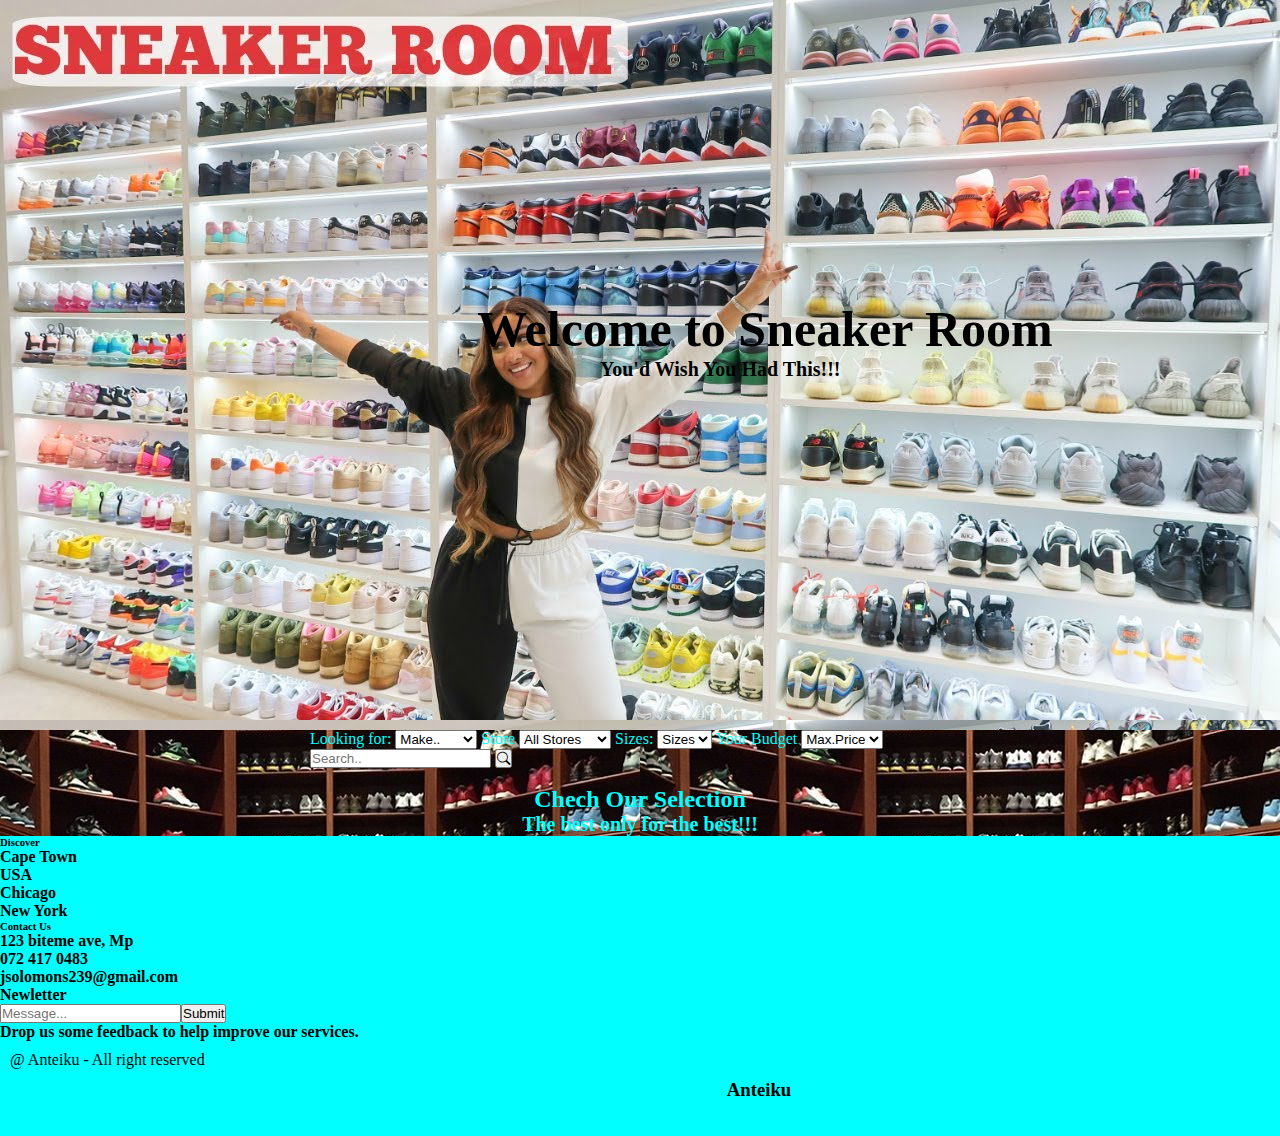
<file: index.html>
<!DOCTYPE html>
<html lang="en">
<head>
    <meta charset="UTF-8">
    <meta http-equiv="X-UA-Compatible" content="IE=edge">
    <meta name="viewport" content="width=device-width, initial-scale=1.0">
    <!-- CSS only -->
<link href="https://cdn.jsdelivr.net/npm/bootstrap@5.2.0-beta1/dist/css/bootstrap.min.css" rel="stylesheet" integrity="sha384-0evHe/X+R7YkIZDRvuzKMRqM+OrBnVFBL6DOitfPri4tjfHxaWutUpFmBp4vmVor" crossorigin="anonymous">
<link rel="stylesheet" href="./style.css">
<link rel="stylesheet" href="https://cdn.jsdelivr.net/npm/bootstrap-icons@1.8.3/font/bootstrap-icons.css">

    <title>Property(TASK)</title>
</head>
<body style="background-image: url(./img/Sneaker-Room-DJ-Khaled-4.jpg);">
            
        <div id="p"  style="background-image: url(./img/maxresdefault.jpg); width: 1530px; height: 730px; opacity: 0.8.5;">
<h3 id="head" style="padding-top: 300px; color: black;"><b>Welcome to Sneaker Room</b></h3>
<h4 style="padding-bottom: 100px; margin-left: 600px; font-size: 20px; color: black;"><b>You'd Wish You Had This!!!</b></p>
</div>

    <div class="container1">
    <label for="" style="color: aqua;" >Looking for:</label>
    <select id="shoes" name="make">
      <option disabled selected value>Make..</option>
      <option value="Airmax 90">Airmax 90</option>
      <option value="Airmax 1">Airmax 1</option>
      <option value="Airmax 95">Airmax 95</option>
      <option value="Airmax 97">Airmax 97</option>
      <option value="Retro 1">Retro 1</option>
      <option value="Retro 4">Retro 4</option>
      <option value="Runner">Runners</option>
    
    </select>

    <label for="" style="color: aqua;" id="store">Store</label>
    <select id="place" name="Location">
      <option disabled selected value>All Stores</option>
      <option value="Promanade">Promanade</option>
      <option value="Cavendish">Cavendish</option>
      <option value="Kenilworth">Kenilworth</option>
      <option value="CenturyCity">CenturyCity</option>
      <option value="WestGate">WestGate</option>
    </select>

    <label for="" style="color: aqua;" id="size">Sizes:</label>
    <select id="feet" name="Size">  
      <option disabled selected value>Sizes</option>
      <option value="1">1</option>
      <option value="2">2</option>
      <option value="3">3</option>
      <option value="4">4</option>
      <option value="+5">+5</option>
    </select>

    <label for="" style="color: aqua;" id="budget">Your Budget</label>
    <select id="money" name="Budget">
      <option disabled selected value>Max.Price</option>
      <option value="value">Any</option>
      <option value="R2000">R2000</option>
      <option value="R2,300">R2,300</option>
      <option value="R2,500">R2,500</option>
      <option value="R3,000 +">R3,000 +</option>
    </select>
<br>
    <input type="text" id="myInput" placeholder="Search.." name="search">
    <button type="submit" onclick="myfunction()"><i class="bi bi-search"></i></button>
    </div>
    </div>

<ul id="list">
  <li></li>
</ul>

<!-- <script>
  function myFunction() {
      var input, filter, ul, li, a, i, txtValue;
      input = document.getElementById("myInput");
      filter = input.value.toUpperCase();
      ul = document.getElementById("list");
      li = ul.getElementsByTagName("li");
      for (i = 0; i < li.length; i++) {
          a = li[i].getElementsByTagName("a")[0];
          txtValue = a.textContent || a.innerText;
          if (txtValue.toUpperCase().indexOf(filter) > -1) {
              li[i].style.display = "";
          } else {
              li[i].style.display = "none";
          }
      }
  }
  </script> -->

    <section>
    <div  class="text" id="start"  style="text-align: center;">
    <h2 style="color: aqua;">Chech Our Selection</h2>
    <p style="font-size: 20px; color: aqua;"><b>The best only for the best!!!</b></p>
    </div>

    <div class="container" style="align-items:center;" >
    <div class="row" id="row1">
    <div class="column-md-3">
      <!-- <img src="./shoes/56b14265c1176e35d7dfeaf5bf7b36d3cb6ab710-1100x735.jpg" alt=""width="400"height="400" class="img-fluid">
      <img src="./shoes/a1205480-7243-4328-a796-94aa714b06ff.webp"alt=""width="400"height="400" class="img-fluid">
      <img src="./shoes/Air-Jordan-1-High-OG-Florida-Gators-PE.webp"alt=""width="400"height="400" class="img-fluid"> -->
      
    </div>
    <div class="column-md-3">
      <!-- <img src="./shoes/CJ3906-104-1_370x.webp"alt=""width="400"height="400" class="img-fluid">
      <img src="./shoes/air-jordan-1-i-denim-womens-release-date-dm9036-104-pair.jpg"alt="" width="400" height="400" class="img-fluid">
      <img src="./shoes/Nike-air-jordan-1-x-off-white.jpg"alt="" width="400"height="400" class="img-fluid">
    </div>
    <div class="column-md-3">
      <img src="./shoes/nike-air-max-90-first-use-DB0636-400.webp"alt=""width="400"height="400" class="img-fluid">
      <img src="./shoes/data.jpeg.webp"alt=""width="400"height="400" class="img-fluid">
      <img src="./shoes/download.jpg"alt=""width="400"height="400" class="img-fluid"> -->
    </div>
    <div class="column-md-3">
        <!-- <img src="./shoes/Nike-Airmax-1-1-scaled.jpeg"alt="" width="400"height="400" class="img-fluid">
        <img src="./shoes/Patta-Air-max-Monarch.jpg"alt=""width="400"height="400" class="img-fluid">
        <img src="./img/0ea-02-Air-jordan-4-Retro-Blog-f18.webp"alt=""width="400"height="400" class="img-fluid"> -->
    </div>
    </div>
    </div>


    <section>
    <footer id="end" style="background-color: aqua; width: 1518px; height: 300px;" >
      <div class="container3" >
       
        <div class="row">
        <div class="col-lg-4">
         <h6>Discover</h6>
        <p><b>Cape Town</b></p>
        <p><b>USA</b></p>
        <p><b>Chicago</b></p>
        <p><b>New York</b></p>
      </div>

      <div class="col-lg-4">
        <h6>Contact Us</h6>
        <p><b>123 biteme ave, Mp </b></p>
        <p><b>072 417 0483</b></p>
        <p><b>jsolomons239@gmail.com</b></p>
      </div>

      <!-- <section> -->
      <div class="col-lg-4">
        <h4>Newletter</h4>
        <input type="text" placeholder="Message..."><button onclick="submit">Submit</button>
        <br>
        <p class=d-flex flex-row-reverse bd-highlight><b>Drop us some feedback to help improve our services.</b></p>
      </div>
    </div>
      </div>
    <!-- </section> -->
    
        <section id="sec">
            <!-- <div class="container2" style="text-align: center; font-size: 15px;"> -->
           <p id="Anteiku"> @ Anteiku - All right reserved</p>
           <h3 id="title">Anteiku </h3>
           <div id="icons">
           <i class="bi bi-facebook"></i>
           <i class="bi bi-twitter"></i>
           <i class="bi bi-github"></i>
           <i class="bi bi-instagram"></i>
           <i class="bi bi-youtube"></i>
          </div>
        
        </section>
    </footer>



<!-- JavaScript Bundle with Popper -->
<script src="https://cdn.jsdelivr.net/npm/bootstrap@5.2.0-beta1/dist/js/bootstrap.bundle.min.js" integrity="sha384-pprn3073KE6tl6bjs2QrFaJGz5/SUsLqktiwsUTF55Jfv3qYSDhgCecCxMW52nD2" crossorigin="anonymous"></script>



    <script src="./script/code.js"></script>
</body>
</html>
</file>
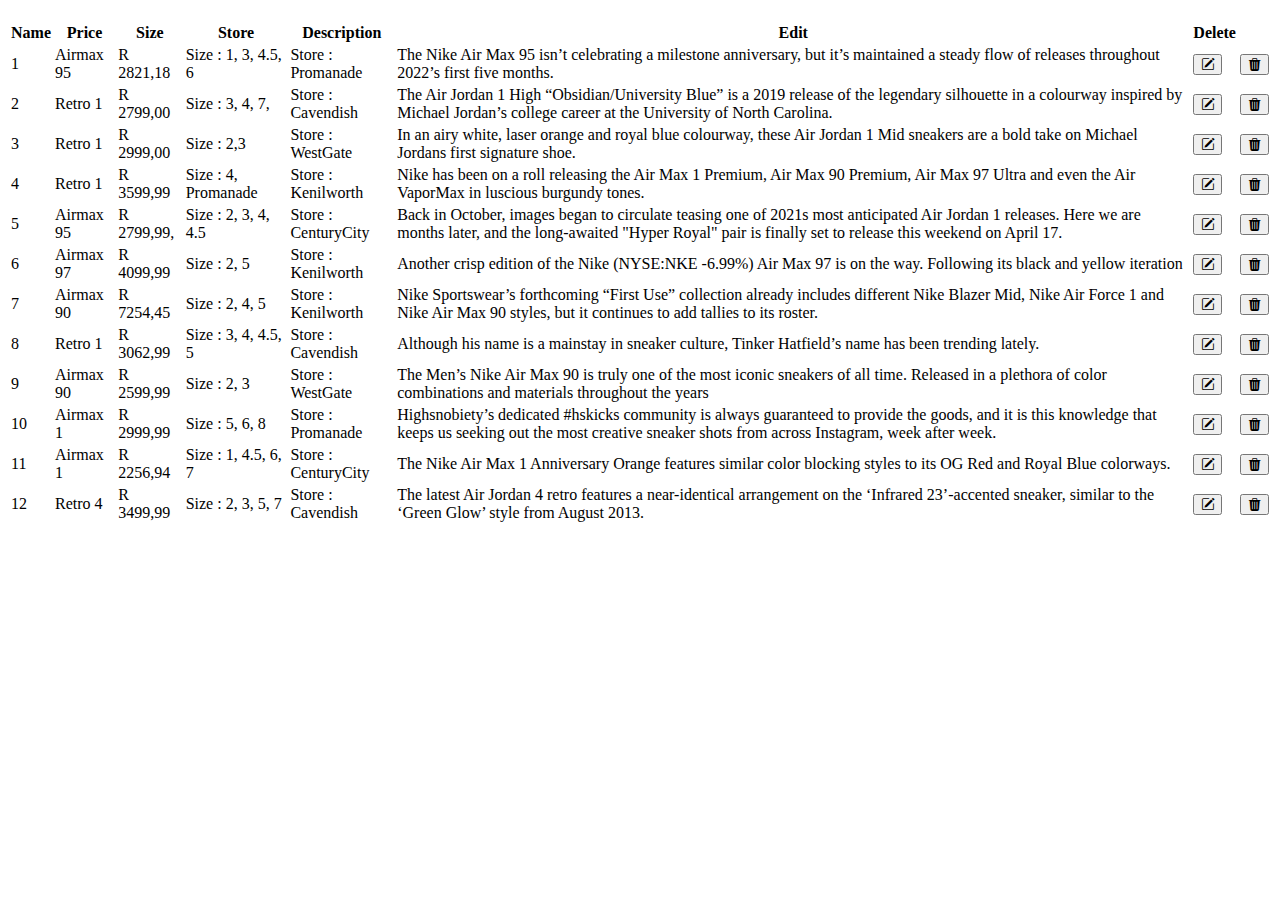
<file: admin.html>
<!DOCTYPE html>
<html lang="en">
<head>
    <meta charset="UTF-8">
    <meta http-equiv="X-UA-Compatible" content="IE=edge">
    <meta name="viewport" content="width=device-width, initial-scale=1.0">
    <title>Document</title>
    <link rel="stylesheet" href="https://cdn.jsdelivr.net/npm/bootstrap-icons@1.8.3/font/bootstrap-icons.css">
</head>
<body>
    <h1></h1>
    <table>
        <thead>
            <tr>
                <th>Name</th>
                <th>Price</th>
                <th>Size</th>
                <th>Store</th>
                <th>Description</th>
                <th>Edit</th>
                <th>Delete</th>
            </tr>
        </thead>
        <tbody id="body">

        </tbody>
    </table>


    <script src="/script/admin.js"></script>
</body>
</html>
</file>
<file: style.css>
*{
    margin: 0;
    padding: 0;
}

.p{
    display: flex;
    justify-content: center;
}

#head {
    display: flex;
    justify-content: center;
    font-size: 50px;
}

.end{
    background-color: aqua;
}

.sec {
  font-size: larger;
  box-sizing: content-box;
}

.container1{
    margin-left: 310px;
}

#Anteiku {
    display: flex;
    margin: 10px;
    align-items: flex-start;
}

#icons{
   display: flex;
   justify-content: end;
   margin-left: px;
   size: 100px;
}

#title{
    display: flex;
    justify-content: center;
}
</file>
